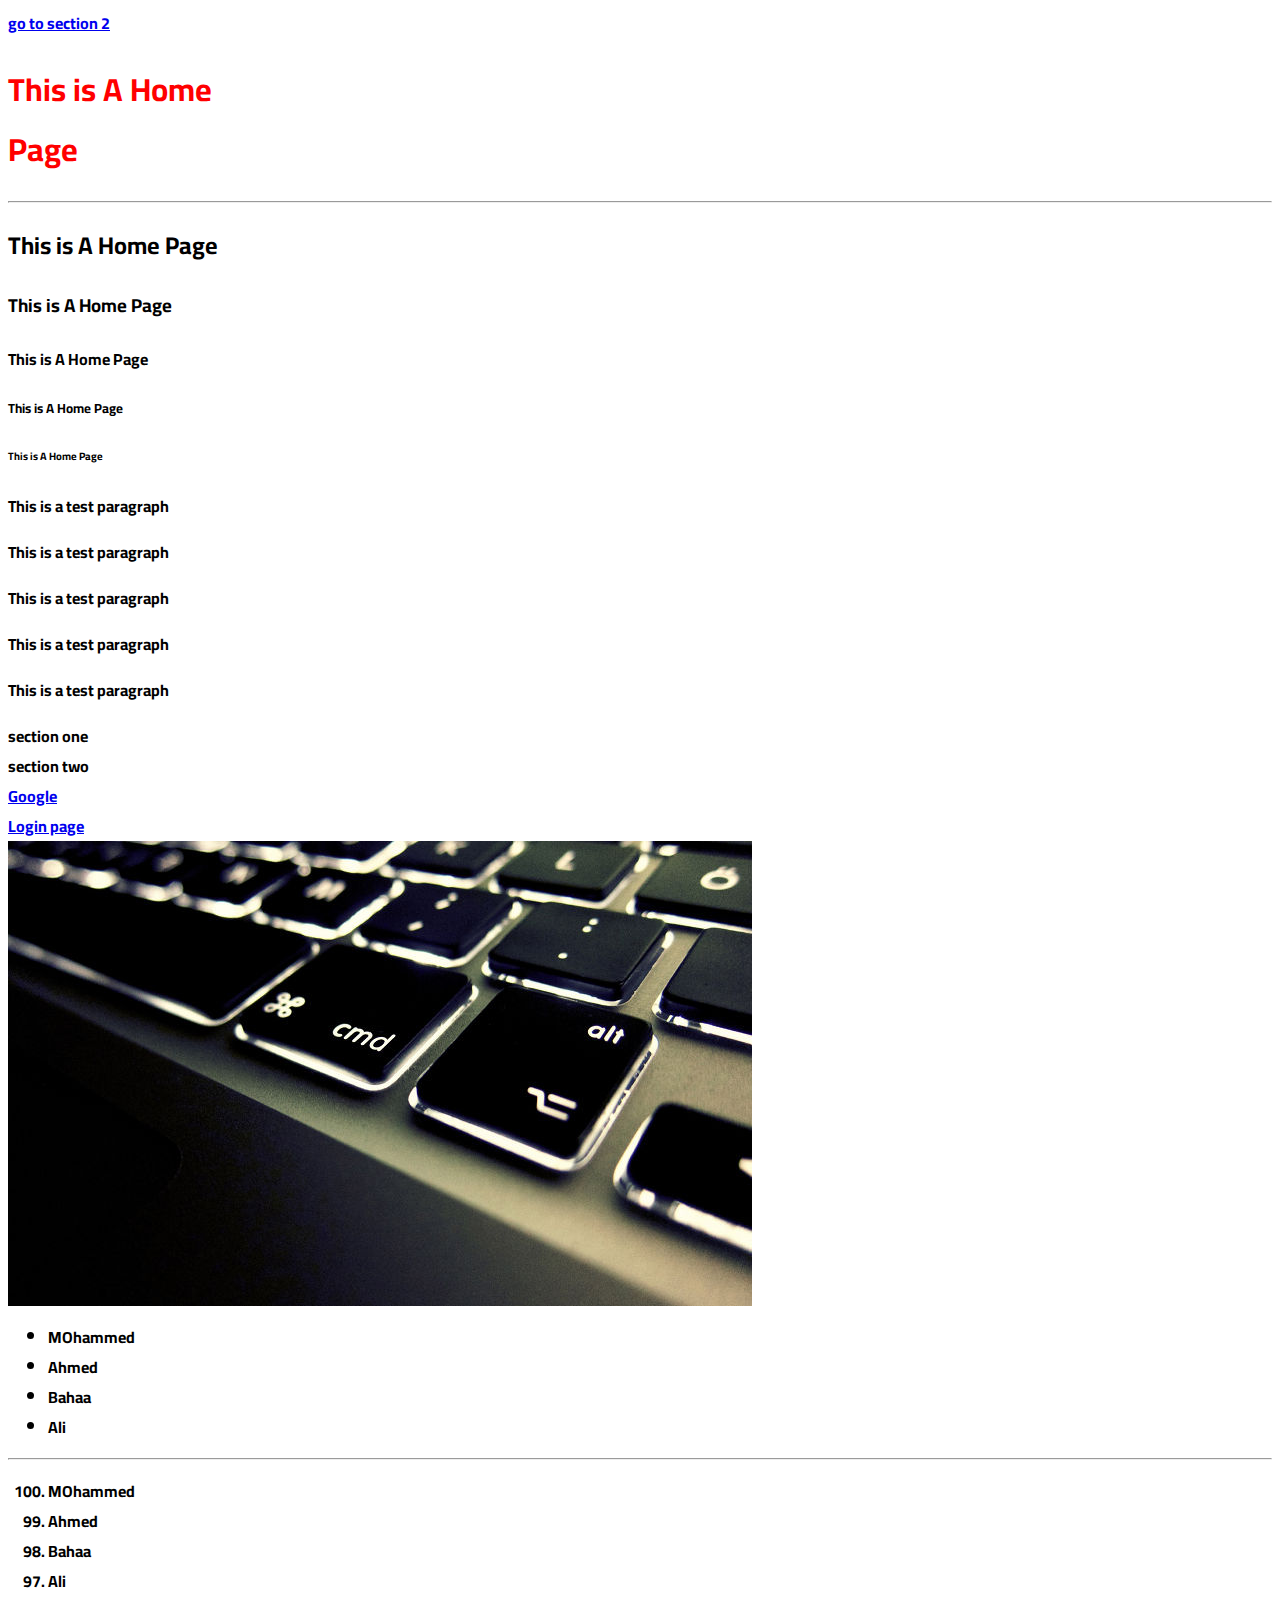
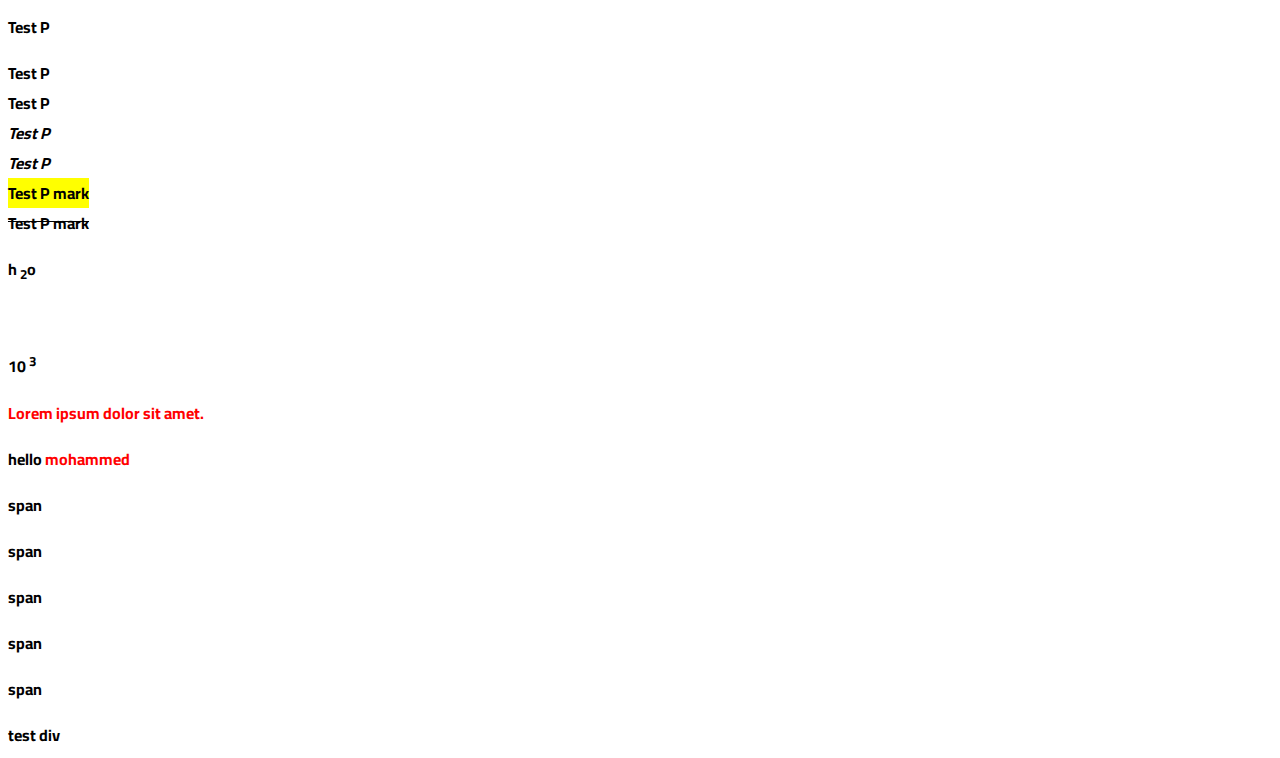
<file: index.html>
<html>
    <head>
        <title> home page</title>
        <meta charset="utf-8">
        <meta name="description" content="this is a description for the website">
        <style>
         #test{
              color: red;
          }
          html{
              min-height: 2000px;
              scroll-behavior: smooth;
          }
          /* div{
              height: 500px;
          } */
          span{
              color: red;
          }
        </style>
        
       
        <link rel="stylesheet" href="css/style.css">
        <script>

        </script>

    </head>
    <body>
        <a href="#sec2">go to section 2</a>

        <h1 class="h1test" style="color: green;">This is A Home <br> Page</h1>
        <hr>
        <h2>This is A Home Page</h2>
        <h3>This is A Home Page</h3>
        <h4>This is A Home Page</h4>
        <h5>This is A Home Page</h5>
        <h6>This is A Home Page</h6>

        <p>This is a test paragraph</p>
        <p >This is a test paragraph</p>
        <p>This is a test paragraph</p>
        <p>This is a test paragraph</p>
        <p>This is a test paragraph</p>
        <div>
            section one
        </div>
        <div id="sec2">
            section two
        </div>
         <!-- this is a link  -->
        <a href="https://www.google.com/" target="_blank" title="this ia a link"> Google</a>
        <br>
        <a href="login.html">Login page</a>
        <br>
        <img src="img/p4.jpg" alt="this is a banner">
        <br>

        <ul>
            <li>MOhammed</li>
            <li>Ahmed</li>
            <li>Bahaa</li>
            <li>Ali</li>

        </ul>
        <hr>
        <ol type="1" reversed start="100">
            <li>MOhammed</li>
            <li>Ahmed</li>
            <li>Bahaa</li>
            <li>Ali</li>

        </ol>
        <!-- lec 2 -->
        <p>Test P</p>
        <b>Test P</b>
        <br>
        <strong>Test P</strong>
        <br>
        <i>Test P</i>
        <br>
        <em>Test P</em>
        <br>
        <mark>Test P mark</mark>
        <br>
        <del>Test P mark</del>
        <br>
        <p>h <sub>2</sub>o</p>
        <br>
        <p>10 <sup>3</sup></p>
        <!-- ////////////// -->
        <span>Lorem ipsum dolor sit amet.</span>
        <p>hello <span>mohammed</span></p>
        <p>span</p>
        <p>span</p>
        <p>span</p>
        <p>span</p>
        <p>span</p>
        <div>
            test div
        </div>


        
        
        

    </body>
</html>
</file>
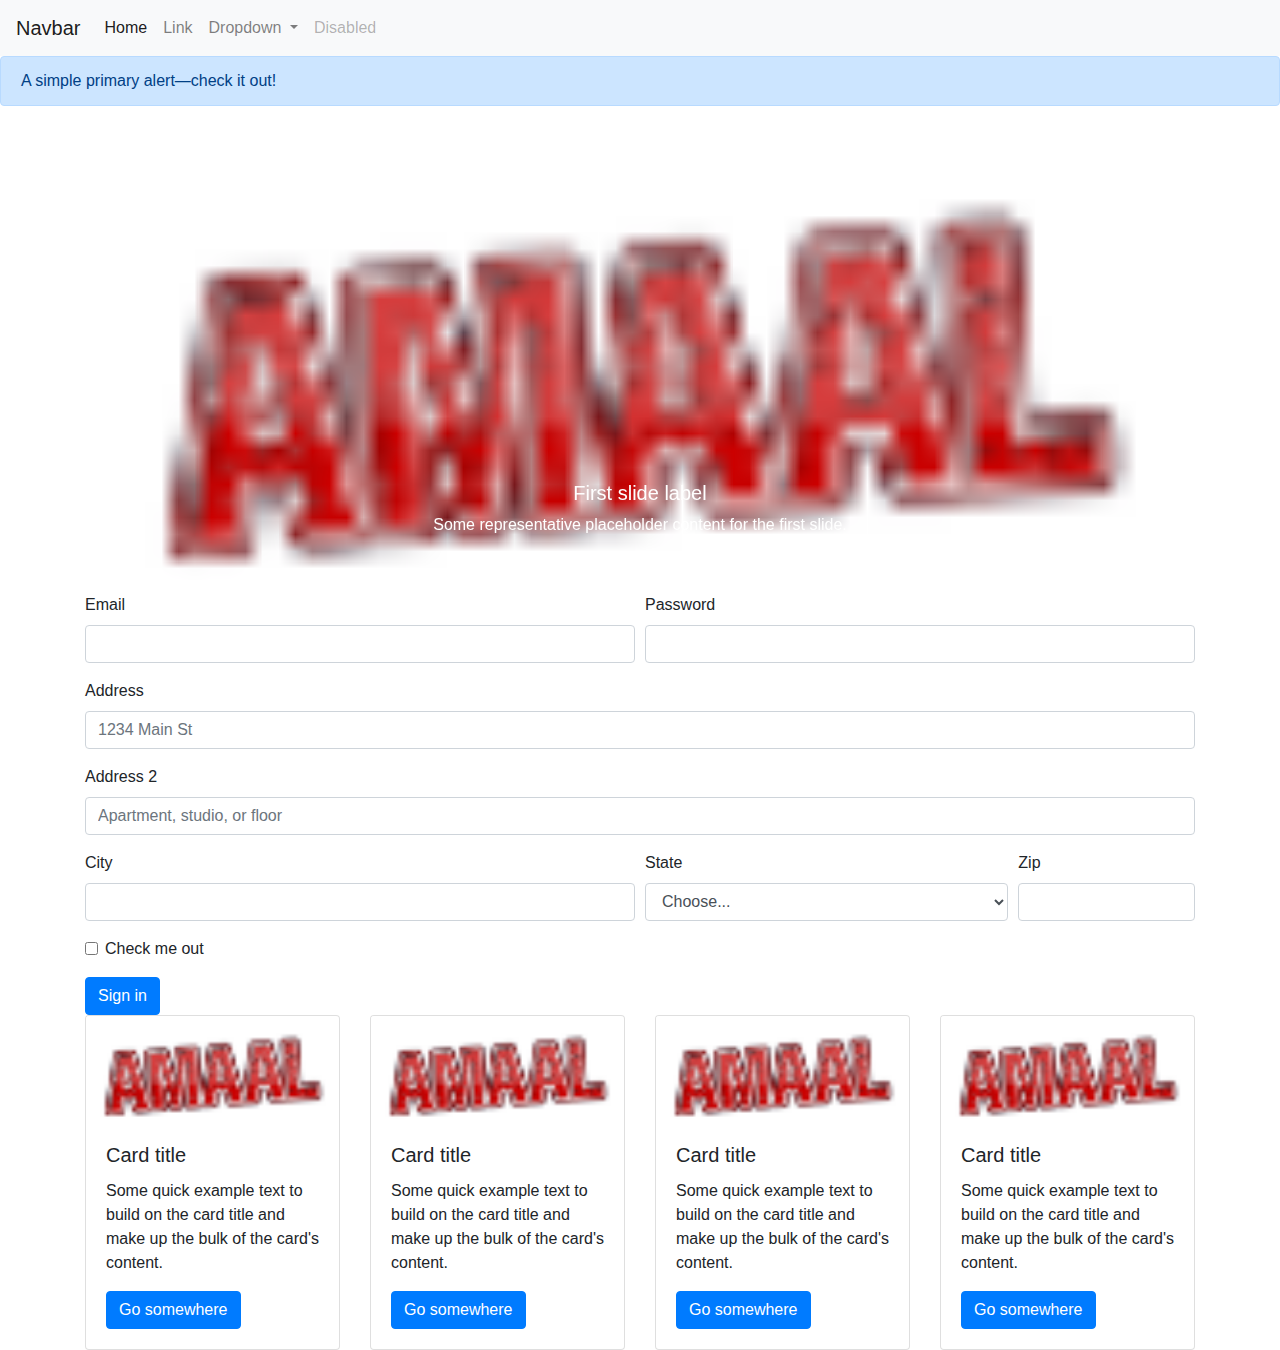
<file: bootstrap.html>
<!DOCTYPE html>
<html lang="en">
<head>
    <meta charset="UTF-8">
    <meta http-equiv="X-UA-Compatible" content="IE=edge">
    <meta name="viewport" content="width=device-width, initial-scale=1.0">
    <link rel="stylesheet" href="css/bootstrap.css">
    <title>Document</title>
</head>
<body>
    <nav class="navbar navbar-expand-lg navbar-light bg-light">
        <a class="navbar-brand" href="#">Navbar</a>
        <button class="navbar-toggler" type="button" data-toggle="collapse" data-target="#navbarSupportedContent" aria-controls="navbarSupportedContent" aria-expanded="false" aria-label="Toggle navigation">
          <span class="navbar-toggler-icon"></span>
        </button>
      
        <div class="collapse navbar-collapse" id="navbarSupportedContent">
          <ul class="navbar-nav mr-auto">
            <li class="nav-item active">
              <a class="nav-link" href="#">Home <span class="sr-only">(current)</span></a>
            </li>
            <li class="nav-item">
              <a class="nav-link" href="#">Link</a>
            </li>
            <li class="nav-item dropdown">
              <a class="nav-link dropdown-toggle" href="#" id="navbarDropdown" role="button" data-toggle="dropdown" aria-expanded="false">
                Dropdown
              </a>
              <div class="dropdown-menu" aria-labelledby="navbarDropdown">
                <a class="dropdown-item" href="#">Action</a>
                <a class="dropdown-item" href="#">Another action</a>
                <div class="dropdown-divider"></div>
                <a class="dropdown-item" href="#">Something else here</a>
              </div>
            </li>
            <li class="nav-item">
              <a class="nav-link disabled">Disabled</a>
            </li>
          </ul>
          <!-- <form class="form-inline my-2 my-lg-0">
            <input class="form-control mr-sm-2" type="search" placeholder="Search" aria-label="Search">
            <button class="btn btn-outline-success my-2 my-sm-0" type="submit">Search</button>
          </form> -->
        </div>
      </nav>
    
    <div class="alert alert-primary" role="alert">
        A simple primary alert—check it out!
      </div>
      <div class="container">
      <div id="carouselExampleCaptions" class="carousel slide" data-ride="carousel">
        <ol class="carousel-indicators">
          <li data-target="#carouselExampleCaptions" data-slide-to="0" class="active"></li>
          <li data-target="#carouselExampleCaptions" data-slide-to="1"></li>
          <li data-target="#carouselExampleCaptions" data-slide-to="2"></li>
        </ol>
        <div class="carousel-inner">
          <div class="carousel-item active">
            <img src="img/amal.png" class="d-block w-100" alt="...">
            <div class="carousel-caption d-none d-md-block">
              <h5>First slide label</h5>
              <p>Some representative placeholder content for the first slide.</p>
            </div>
          </div>
          <div class="carousel-item">
            <img src="img/p4.jpg" class="d-block w-100" alt="...">
            <div class="carousel-caption d-none d-md-block">
              <h5>Second slide label</h5>
              <p>Some representative placeholder content for the second slide.</p>
            </div>
          </div>
          <div class="carousel-item">
            <img src="img/amal.png" class="d-block w-100" alt="...">
            <div class="carousel-caption d-none d-md-block">
              <h5>Third slide label</h5>
              <p>Some representative placeholder content for the third slide.</p>
            </div>
          </div>
        </div>
        <button class="carousel-control-prev" type="button" data-target="#carouselExampleCaptions" data-slide="prev">
          <span class="carousel-control-prev-icon" aria-hidden="true"></span>
          <span class="sr-only">Previous</span>
        </button>
        <button class="carousel-control-next" type="button" data-target="#carouselExampleCaptions" data-slide="next">
          <span class="carousel-control-next-icon" aria-hidden="true"></span>
          <span class="sr-only">Next</span>
        </button>
      </div>
       </div>
       <div class="container">
      <form>
        <div class="form-row">
          <div class="form-group col-md-6">
            <label for="inputEmail4">Email</label>
            <input type="email" class="form-control" id="inputEmail4">
          </div>
          <div class="form-group col-md-6">
            <label for="inputPassword4">Password</label>
            <input type="password" class="form-control" id="inputPassword4">
          </div>
        </div>
        <div class="form-group">
          <label for="inputAddress">Address</label>
          <input type="text" class="form-control" id="inputAddress" placeholder="1234 Main St">
        </div>
        <div class="form-group">
          <label for="inputAddress2">Address 2</label>
          <input type="text" class="form-control" id="inputAddress2" placeholder="Apartment, studio, or floor">
        </div>
        <div class="form-row">
          <div class="form-group col-md-6">
            <label for="inputCity">City</label>
            <input type="text" class="form-control" id="inputCity">
          </div>
          <div class="form-group col-md-4">
            <label for="inputState">State</label>
            <select id="inputState" class="form-control">
              <option selected>Choose...</option>
              <option>...</option>
            </select>
          </div>
          <div class="form-group col-md-2">
            <label for="inputZip">Zip</label>
            <input type="text" class="form-control" id="inputZip">
          </div>
        </div>
        <div class="form-group">
          <div class="form-check">
            <input class="form-check-input" type="checkbox" id="gridCheck">
            <label class="form-check-label" for="gridCheck">
              Check me out
            </label>
          </div>
        </div>
        <button type="submit" class="btn btn-primary">Sign in</button>
      </form>
    </div>

      <div class="items">
        <div class="container">

        <div class="row">
            <div class="col-lg-3 col-md-4 col-sm-6 col-12">
                <div class="card" >
                    <img src="img/amal.png" class="card-img-top" alt="...">
                    <div class="card-body">
                      <h5 class="card-title">Card title</h5>
                      <p class="card-text">Some quick example text to build on the card title and make up the bulk of the card's content.</p>
                      <a href="#" class="btn btn-primary">Go somewhere</a>
                    </div>
                  </div>
            </div>
            <div class="col-lg-3 col-md-4 col-sm-6 col-12">
                <div class="card" >
                    <img src="img/amal.png" class="card-img-top" alt="...">
                    <div class="card-body">
                      <h5 class="card-title">Card title</h5>
                      <p class="card-text">Some quick example text to build on the card title and make up the bulk of the card's content.</p>
                      <a href="#" class="btn btn-primary">Go somewhere</a>
                    </div>
                  </div>
            </div>
            <div class="col-lg-3 col-md-4 col-sm-6 col-12">
                <div class="card" >
                    <img src="img/amal.png" class="card-img-top" alt="...">
                    <div class="card-body">
                      <h5 class="card-title">Card title</h5>
                      <p class="card-text">Some quick example text to build on the card title and make up the bulk of the card's content.</p>
                      <a href="#" class="btn btn-primary">Go somewhere</a>
                    </div>
                  </div>
            </div>
            <div class="col-lg-3 col-md-4 col-sm-6 col-12">
                <div class="card" >
                    <img src="img/amal.png" class="card-img-top" alt="...">
                    <div class="card-body">
                      <h5 class="card-title">Card title</h5>
                      <p class="card-text">Some quick example text to build on the card title and make up the bulk of the card's content.</p>
                      <a href="#" class="btn btn-primary">Go somewhere</a>
                    </div>
                  </div>
            </div>
            
              


        </div>
       </div>

      </div>


      <script src="js/jquery-3.6.0.min.js"></script>
    <script src="js/bootstrap.js"></script>
    
</body>
</html>
</file>
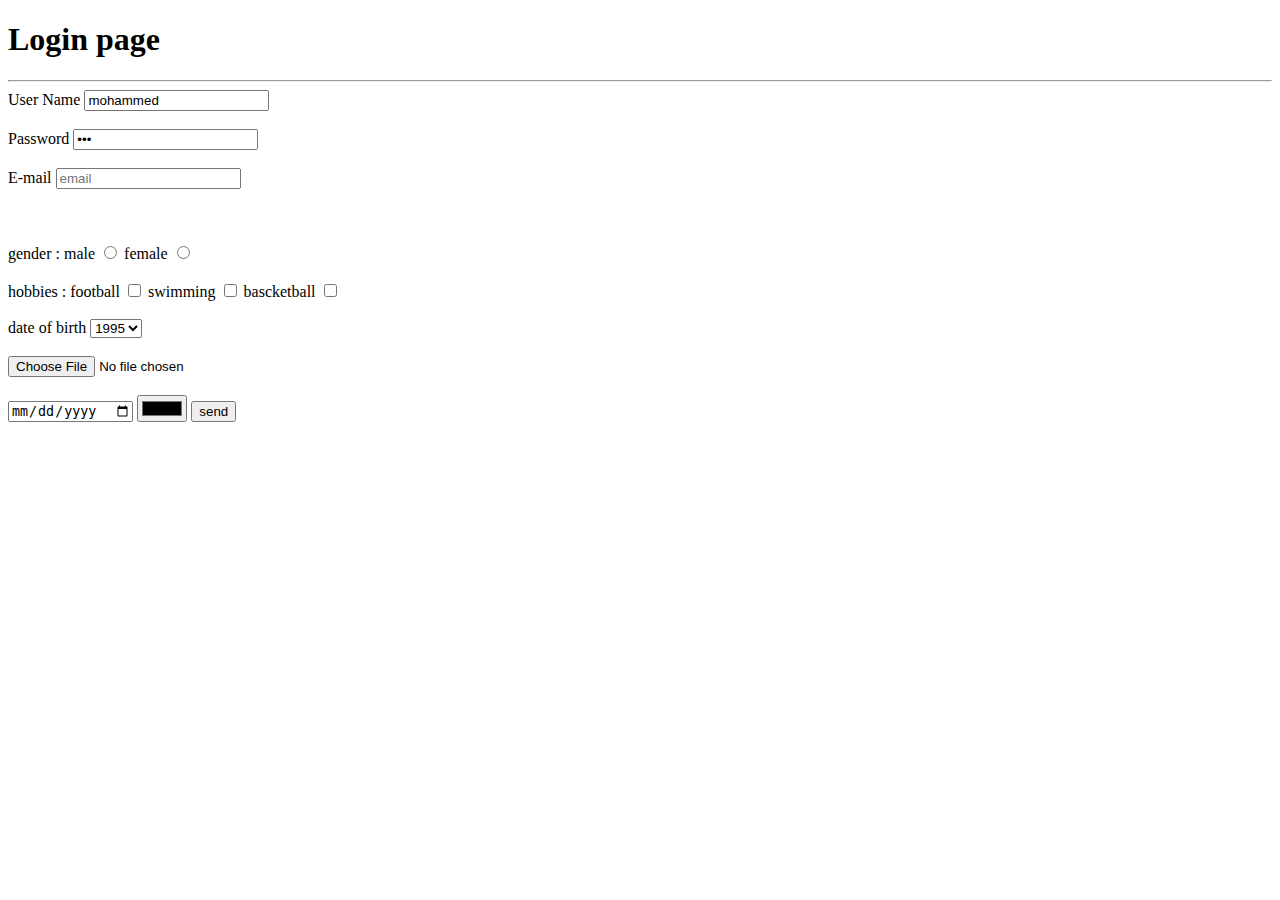
<file: form.html>
<!DOCTYPE html>
<html lang="en">
<head>
    <meta charset="UTF-8">
    <meta http-equiv="X-UA-Compatible" content="IE=edge">
    <meta name="viewport" content="width=device-width, initial-scale=1.0">
    <title>form page</title>
</head>
<body>

    <h1>Login page</h1>
    <hr>

    <form action="auth.php" method="get">
        <label >User Name </label>
        <input type="text" placeholder="username" value="mohammed" name="username">
        <br><br>
        <label >Password </label>
        <input type="password" placeholder="password" value="123" name="password">
        <br><br>
        <label >E-mail </label>
        <input type="email" placeholder="email">
        <br><br>
        <br><br>
        <label> gender : </label>
        <label >male</label>
        <input type="radio" name="gender">
        <label >female</label>
        <input type="radio" name="gender">
        <br><br>
        <label >hobbies : </label>
        <label >football</label>
        <input type="checkbox" name="" id="">
        <label >swimming</label>
        <input type="checkbox" name="" id="">
        <label >bascketball</label>
        <input type="checkbox" name="" id="">
        <br><br>
        <label for="">date of birth</label>
        <select name="" id="">
            <option value="">1995</option>
            <option value="">1996</option>
            <option value="">1997</option>
            <option value="">1998</option>
            <option value="">1999</option>
            <option value="">2000</option>
        </select>
        <br><br>
        <input type="file" name="" id="">

        <br><br>
        <input type="date" name="" id="">
        <input type="color" name="" id="">
        <button type="submit">send</button>


    </form>
    
</body>
</html>
</file>
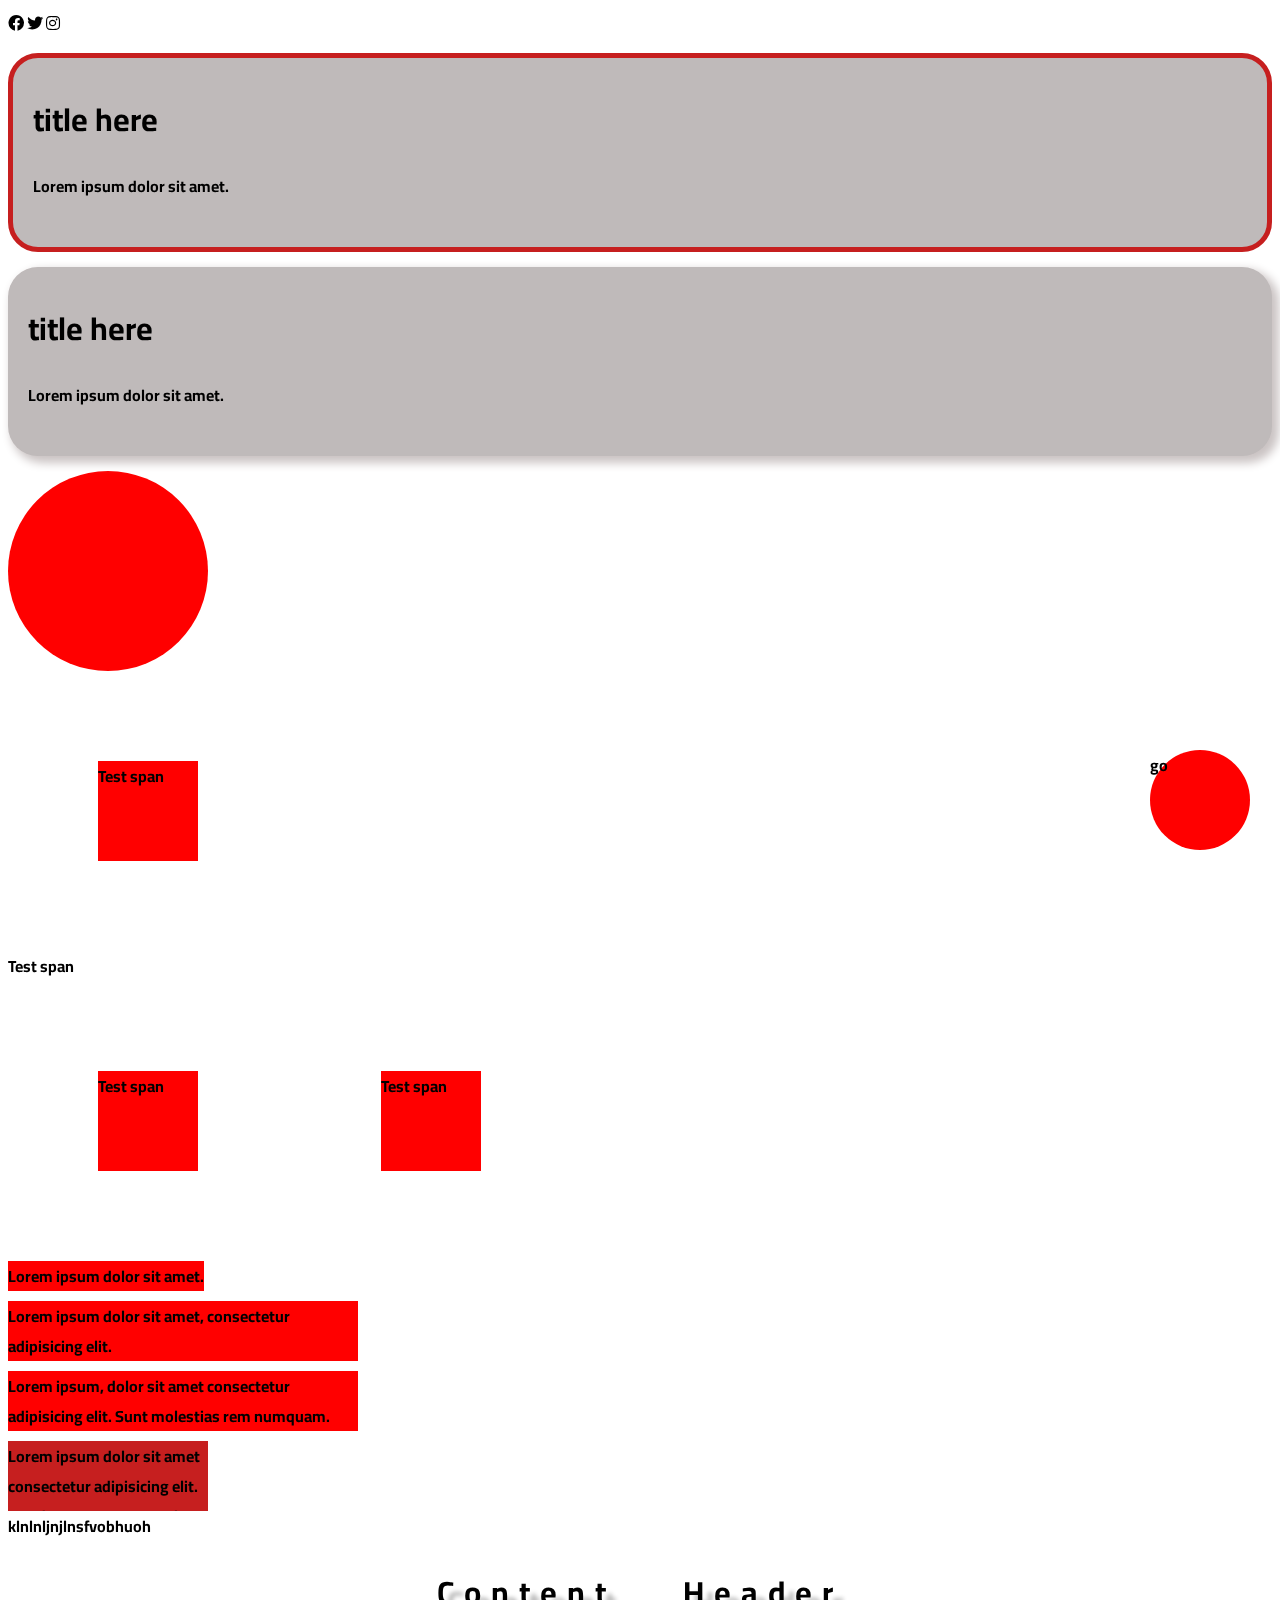
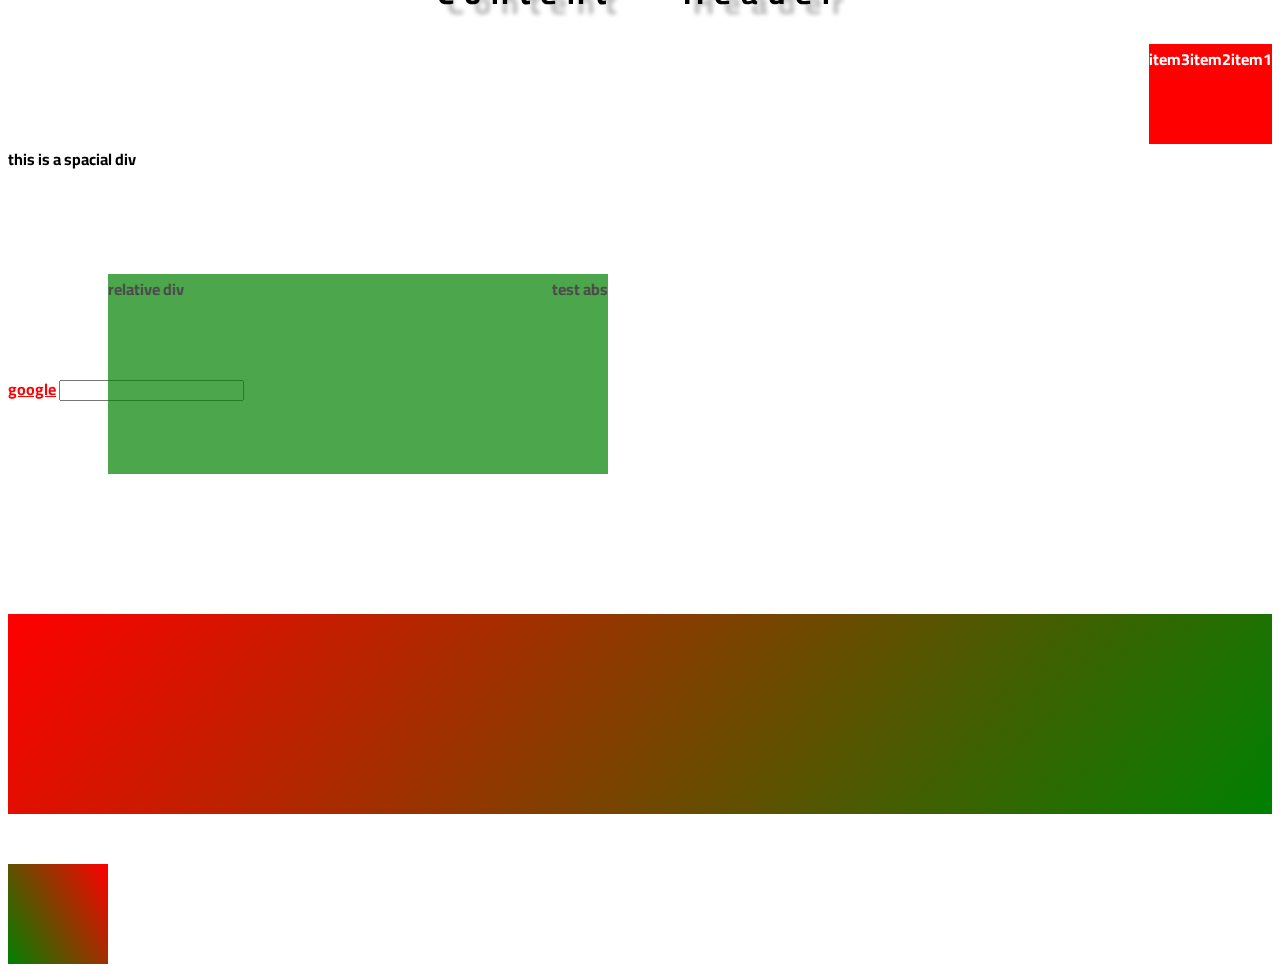
<file: index2.html>
<!DOCTYPE html>
<html lang="en">
<head>
    <meta charset="UTF-8">
    <meta http-equiv="X-UA-Compatible" content="IE=edge">
    <meta name="viewport" content="width=device-width, initial-scale=1.0">
    <title>Document</title>
    <link rel="stylesheet" href="css/all.css">
    <link rel="stylesheet" href="css/style.css">
    <!-- <link rel="preconnect" href="https://fonts.googleapis.com">
    <link rel="preconnect" href="https://fonts.gstatic.com" crossorigin>
    <link href="https://fonts.googleapis.com/css2?family=Cairo&display=swap" rel="stylesheet"> -->
    <style>

    </style>

</head>
<body>
    <i class="fa-brands fa-facebook"></i>
    <i class="fa-brands fa-twitter"></i>
    <i class="fa-brands fa-instagram"></i>
    <div class="back_img">

    </div>
    <div class="content">
        <h1>title here</h1>
        <p>Lorem ipsum dolor sit amet.</p>

    </div>
    <div class="content sticky_pos">
        <h1>title here</h1>
        <p>Lorem ipsum dolor sit amet.</p>

    </div>
    <div class="circ">

    </div>
    <!-- inline - block - inline/block -->
    <div class="display_type">
     <span>Test span</span>
     <div>
         <span>Test span</span>
     </div>
     <span>Test span</span>
     <span>Test span</span>
    </div>

    <!-- max width -->
    <div class="max-h-w">
        <span>Lorem ipsum dolor sit amet.</span> <br>
        <span>Lorem ipsum dolor sit amet, consectetur adipisicing elit.</span><br>
        <span>Lorem ipsum, dolor sit amet consectetur adipisicing elit. Sunt molestias rem numquam.</span>
    </div>
    <div class="over-flow">
      Lorem ipsum dolor sit amet consectetur adipisicing elit. Quod, earum magnam sit molestiae, nulla tenetur itaque consequuntur sapiente libero dignissimos in quo cum velit doloremque aliquid a, deserunt officiis optio.    
     </div>
    <span>klnlnljnjlnsfvobhuoh</span> 

    <div class="header">
        <h1>Content Header</h1>
    </div>


    <!-- float -->

    <div class="products">
        <div class="item">
            item1
        </div>
        <div class="item">
            item2
        </div>
        <div class="item">
            item3
        </div>
        <div class="clear"></div>


        <div>
            this is a spacial div
        </div>

    </div>


    <!-- position -->

    <div class="pos">
        relative div

        <div class="abs-div">
            test abs
        </div>

    </div>

    <div class="fixed_pos">
        go
    </div>


    <a href="" class="visit"> google</a>
    <input type="text" name="" id="">

    <br><br><br><br><br><br><br><br>

    <div class="bg-linear">

    </div>

    <div class="transform">
        
    </div>


    
    
</body>
</html>
</file>
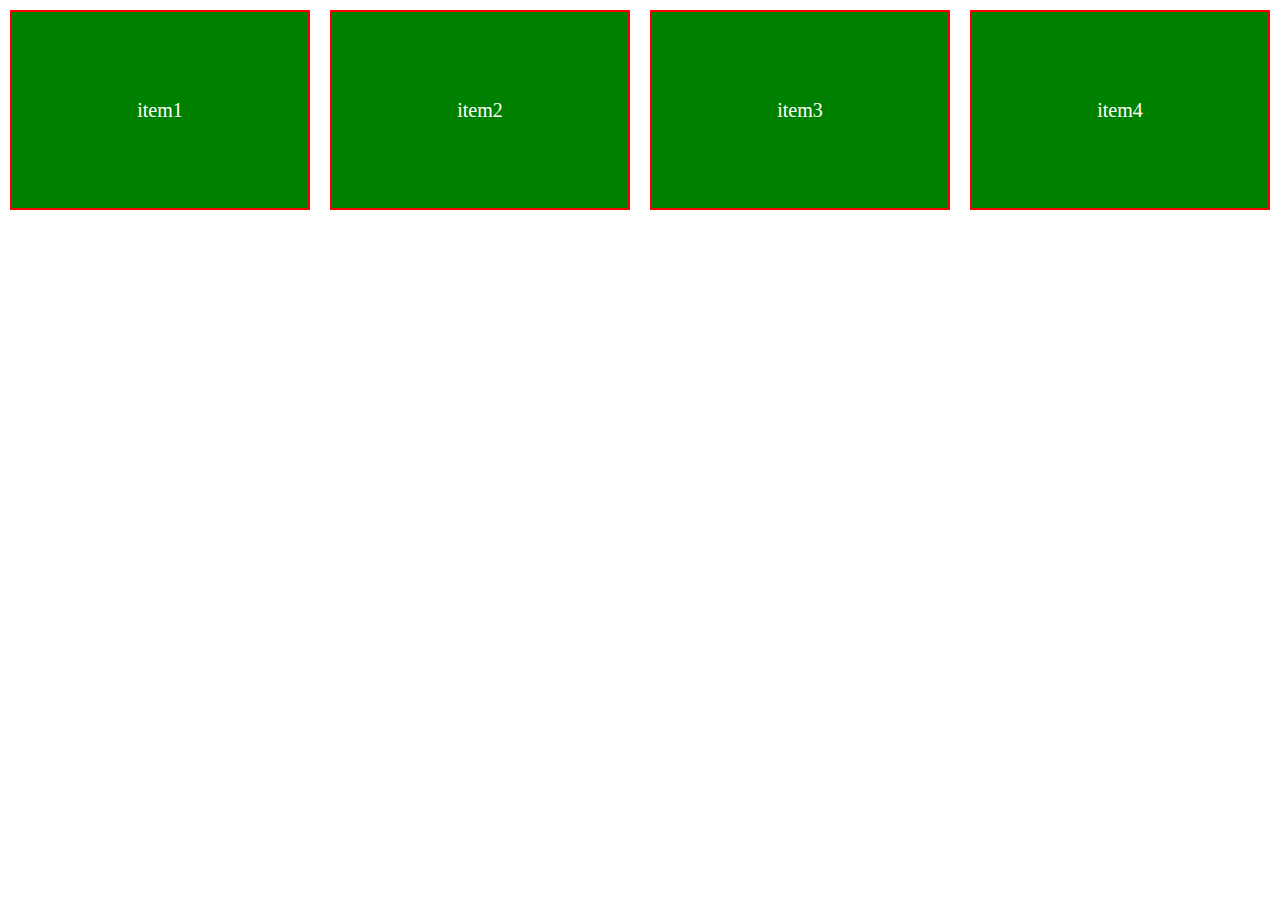
<file: index3.html>
<!DOCTYPE html>
<html lang="en">
<head>
    <meta charset="UTF-8">
    <meta http-equiv="X-UA-Compatible" content="IE=edge">
    <meta name="viewport" content="width=device-width, initial-scale=1.0">
    <title>flex</title>
    <style>
        *{
            margin: 0;
            padding: 0;
            box-sizing: border-box;
        }
        .flex_res{
            display: flex;
            /* flex-direction: row; */
            flex-wrap: wrap;
        }
        .item{
            background-color: green;
            font-size: 20px;
            color: #fff;
            width: calc(25% - 20px);
            margin: 10px;
            height: 200px;
            padding: 20px;
            border: 2px solid red;
            display: flex;
            align-items: center;
            justify-content: center;
            
        }
                /*large screen*/
                    @media only screen and (min-width: 992px) and (max-width: 1200px) {

            
                }
                /*medium screen*/
                @media only screen and (min-width: 768px) and (max-width: 991px) {
                    .item{
                        width: calc(75% - 20px);
                    }
                }
                /*small screen*/
                @media only screen and (min-width: 576px) and (max-width: 767px) {
                    
                    .item{
                        width: calc(50% - 20px);
                    }
                }

                /*mobile*/
                @media (max-width: 576px) {
                    .item{
                        width: calc(100% - 20px);
                    }
                }
    </style>
</head>
<body>
    <div class="flex_res">
        <div class="item">
            item1
        </div>
        <div class="item">
            item2
        </div>
        <div class="item">
            item3
        </div>
        <div class="item">
            item4
        </div>
    </div>
    
</body>
</html>
</file>
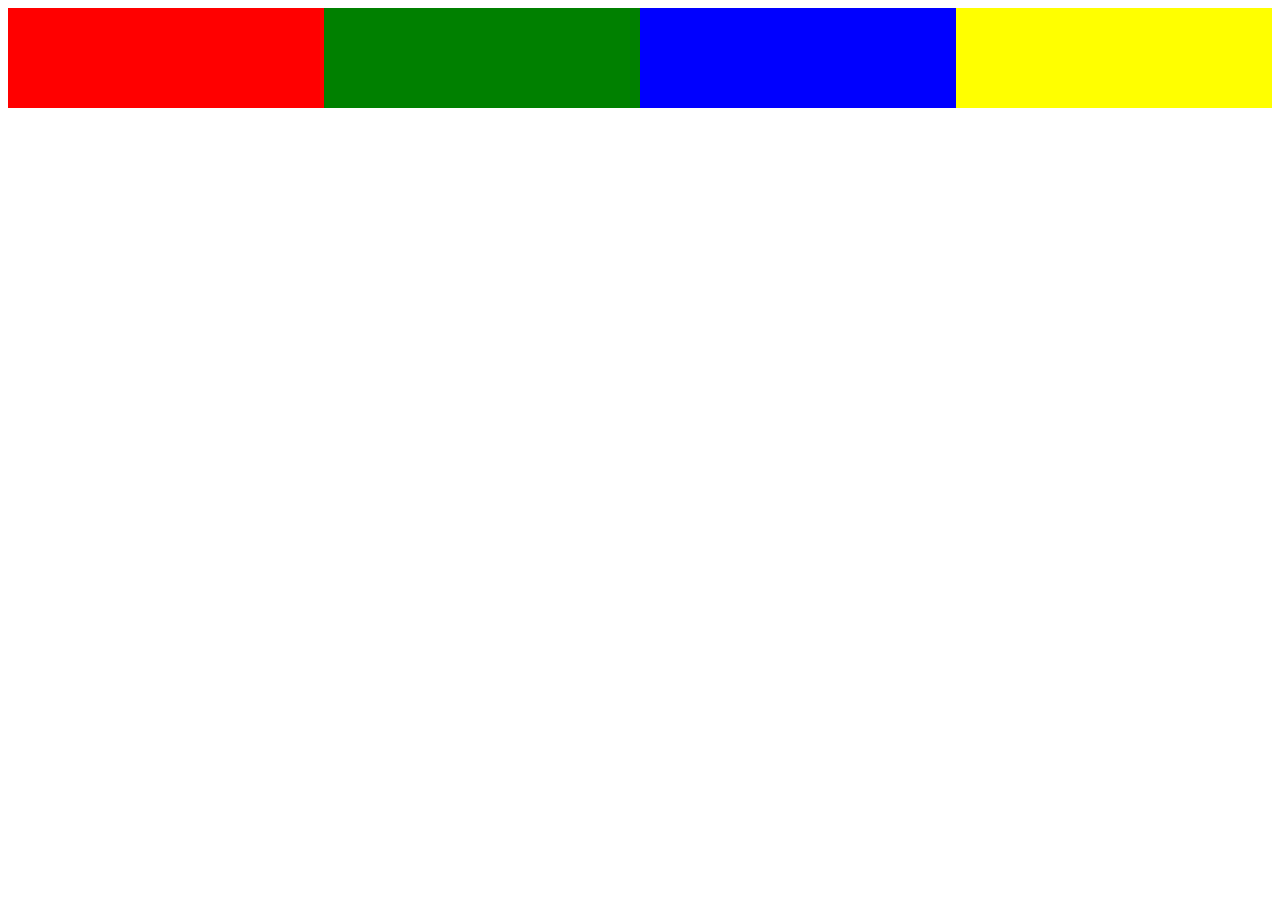
<file: media.html>
<!DOCTYPE html>
<html lang="en">
<head>
    <meta charset="UTF-8">
    <meta http-equiv="X-UA-Compatible" content="IE=edge">
    <meta name="viewport" content="width=device-width, initial-scale=1.0">
    <title>Document</title>
    <style>
        .item{
            width: 25%;
            height: 100px;
            float: left;
        }
            /*large screen*/
            @media only screen and (min-width: 992px) and (max-width: 1200px) {

            
            }
            /*medium screen*/
            @media only screen and (min-width: 768px) and (max-width: 991px) {
            
            }
            /*small screen*/
            @media only screen and (min-width: 576px) and (max-width: 767px) {
                
                .item{
                   width: 50%;
                 }
            }

            /*mobile*/
            @media (max-width: 576px) {
                .item{
                   width: 100%;
                 }
            }

    </style>
</head>
<body>
    <div class="item" style="background-color: red;"></div>
    <div class="item" style="background-color: green;"></div>
    <div class="item" style="background-color: blue;"></div>
    <div class="item" style="background-color: yellow;"></div>

    
</body>
</html>
</file>
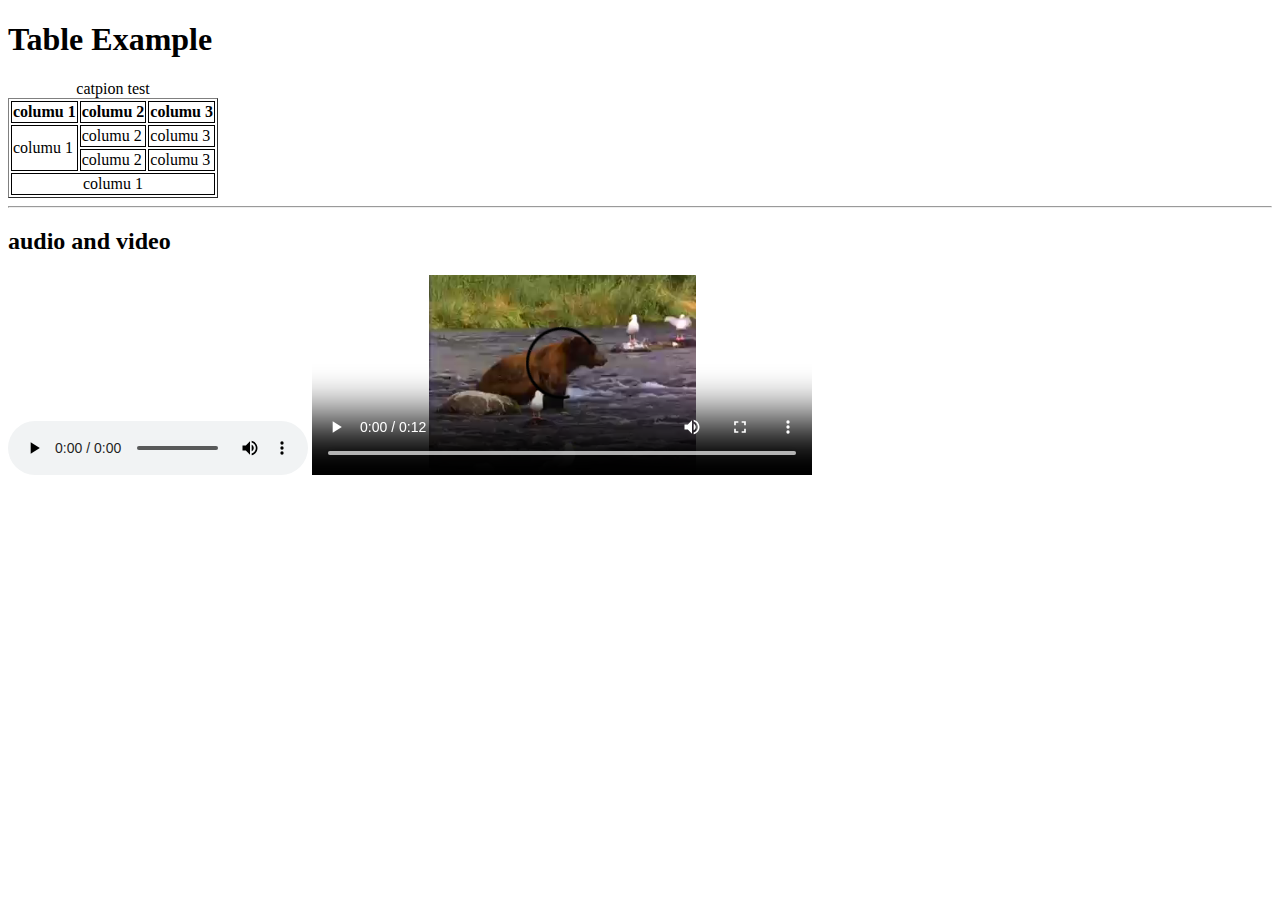
<file: table.html>
<!DOCTYPE html>
<html lang="en">
<head>
    <meta charset="UTF-8">
    <meta http-equiv="X-UA-Compatible" content="IE=edge">
    <meta name="viewport" content="width=device-width, initial-scale=1.0">
    <title>Table</title>
    <style>
        td ,th{
            border: 1px solid #000;
        }
    </style>
</head>
<body>
    
    <h1>Table Example</h1>

    <table border="1">
        <caption>catpion test</caption>
        <tr>
            <th>columu 1</th>
            <th>columu 2</th>
            <th>columu 3</th>

        </tr>
        <tr>
            <td rowspan="2">columu 1</td>
            <td>columu 2</td>
            <td>columu 3</td>

        </tr>
        <tr>
            
            <td>columu 2</td>
            <td>columu 3</td>

        </tr>
        <tr>
            <td colspan="3" style="text-align: center;">columu 1</td>
            

        </tr>

    </table>
    
    <hr>
    <h2>audio and video</h2>
    <!-- <audio src="test.mp3" controls autoplay ></audio> -->
    <audio controls>
        <source src="test.mp3" type="audio/mpeg" >
        <source src="test.ogg" type="audio/ogg" >
    </audio>

    <video src="movie.mp4" controls width="500px" height="200px"></video>
    <br><br>

    <!-- <iframe src="" frameborder="0"></iframe> -->
    <iframe width="560" height="315" src="https://www.youtube.com/embed/j45uQHZzitA" title="YouTube video player" frameborder="0" allow="accelerometer; autoplay; clipboard-write; encrypted-media; gyroscope; picture-in-picture" allowfullscreen></iframe>
    

    
    
</body>
</html>
</file>
<file: css/style.css>
@font-face {
    font-family: myfont;
    src: url(../fonts/Cairo-Regular.ttf);
}
@font-face {
    font-family: myfont2;
    src: url(../fonts/Cairo-Bold.ttf);
}

body{
    font-family: myfont2 ;
}

.h1test{
    color: red !important;
    
}
p{
    /* color: rgb(0, 255, 0);
    background-color: red; */
}
.back_img{
    height: 200px;
    width: 500px;
    background-color: red;
    background-image: url(../img/p4.jpg);
    /* background-repeat: repeat; */
    background-size: cover;
    /* background-attachment: fixed; */

}
.content {
    background-color: #bfbaba;
    padding: 10px 20px 30px;
    margin: 15px 0;
    border: 5px solid #c61f1f;
    border-radius: 30px;
}
.circ{
    height: 200px;
    width: 200px;
    background: red;
    border-radius: 50%;
}
.display_type > span{
    height: 100px;
    width: 100px;
    background-color: red;
    margin: 90px;
    display: inline-block; 
}
.back_img{
    display: none;
    visibility: hidden;
    opacity: 0.2;   
}
.max-h-w span{
    background-color: red;
    margin-bottom: 10px;
    display: inline-block;
    max-width: 350px;
    /* min-width: 350px; */
    
}
.over-flow{
    background-color: #c61f1f;
    width: 200px;
    height: 70px;
    overflow: auto;
}
.header{
    text-align: center;

}
.header h1{
    /* text-decoration: line-through; */
    letter-spacing: 10px;
    word-spacing: 50px;
    text-shadow: 10px 10px 4px #b8b8b8;
}

.products .item{
    /* width: 33.3%; */
    background-color: red;
    color: white;
    height: 100px;
    float: right;
}
.clear{
    clear: both;
}
.pos{
    width: 500px;
    height: 200px;
    background-color: green;
    position: relative;
    left: 100px;
    top: 100px;
    opacity: 0.7;
    transition: all 1s 1s ease ;
    -webkit-transition: all 1s 1s ease ;
    -moz-transition: all 1s 1s ease ;
    -ms-transition: all 1s 1s ease ;
    -o-transition: all 1s 1s ease ;
}
.pos:hover{
    background-color: red;
    border-radius: 20px;
    -webkit-border-radius: 20px;
    -moz-border-radius: 20px;
    -ms-border-radius: 20px;
    -o-border-radius: 20px;
}
.abs-div{
    position: absolute;
    top: 0;
    right: 0;
}
.fixed_pos{
    width: 100px;
    height: 100px;
    background: red;
    border-radius: 50%;
    position: fixed;
    right: 30px;
    bottom: 50px;
}
.sticky_pos{
    position: sticky;
    top: 0px;
    border: none;
    box-shadow: 5px 5px 10px 2px #cac3c3;
}
.visit:visited{
    color: red;
}
input:focus{
    background-color: red;
    border: none;
}
/**/
.bg-linear{
    background-image: linear-gradient(129deg  , red , green);
    width: 100%;
    height: 200px;
}
.transform{
    width: 100px;
    height: 100px;
    background-image: linear-gradient(60deg , red , green );
    margin-top: 50px;
    transition: all 0.5s ease;
    -webkit-transition: all 0.5s ease;
    -moz-transition: all 0.5s ease;
    -ms-transition: all 0.5s ease;
    -o-transition: all 0.5s ease;
    transform: rotate(180deg) ;
    -webkit-transform: rotate(180deg);
    -moz-transform: rotate(180deg);
    -ms-transform: rotate(180deg);
    -o-transform: rotate(180deg);
}
.transform:hover{

    transform:scale(1.5);
    -webkit-transform:scale(1.5);
    -moz-transform:scale(1.5);
    -ms-transform:scale(1.5);
    -o-transform:scale(1.5);
}
</file>
